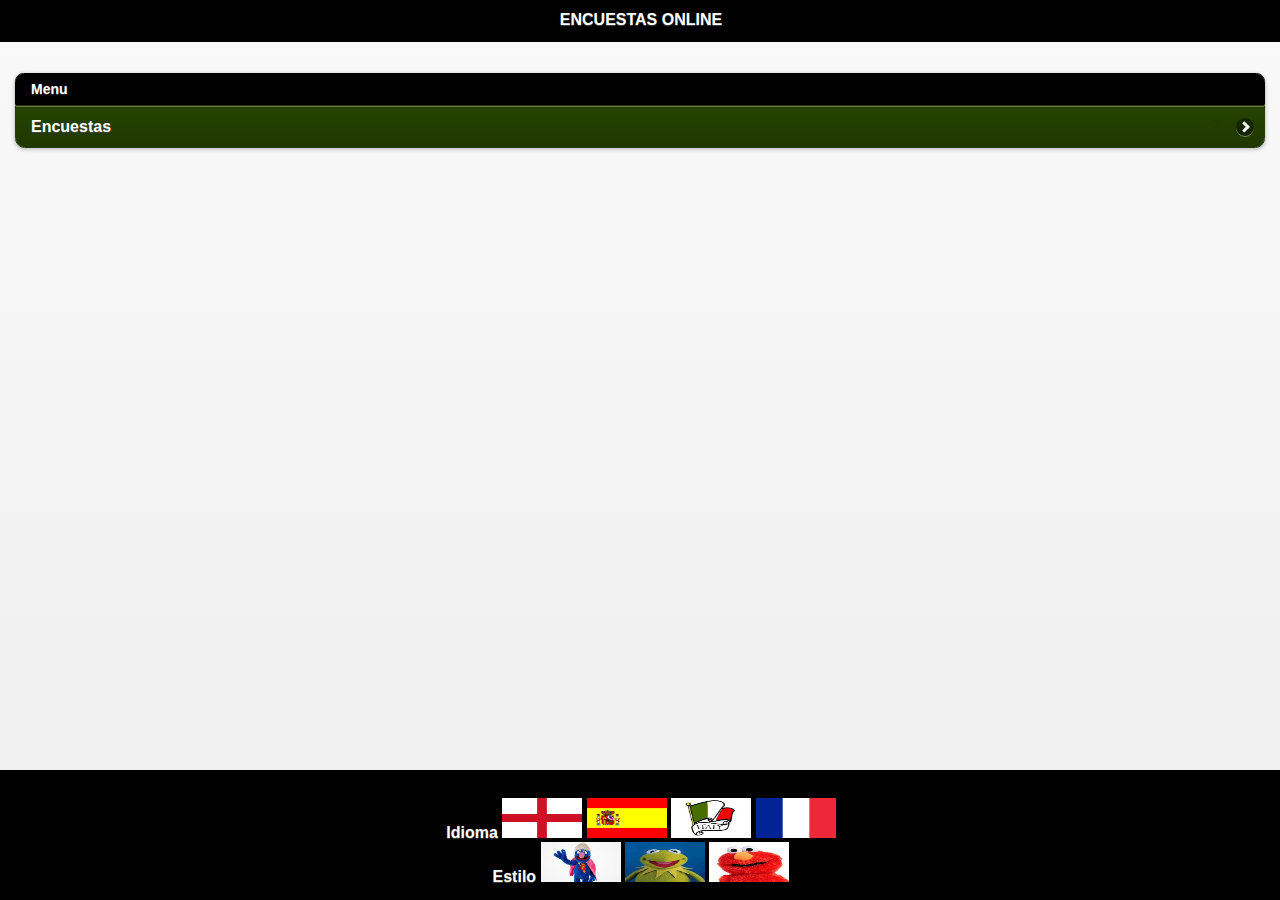
<file: frontEndService/src/front/www/index.html>
<!DOCTYPE html>
<html>
<head>

  <title>ENCUESTAS ONLINE</title>
  	<meta charset="utf-8" />
 	<meta name="viewport" content="width=device-width, initial-scale=1"> 
	<!--<link rel="stylesheet" href="js/lib/jquery.mobile-1.2.0.min.css" />---->
     <link rel="stylesheet" href="js/lib/jquery.mobile.structure-1.2.0.min.css" /> 
    <link rel="stylesheet" href="res/themes/estilos.min.css">
	<script src="js/lib/jquery.js"></script>
	<script src="js/lib/jquery.mobile-1.2.0.min.js"></script>
	<script src="js/encuesta.js"></script>
	<script src="js/lib/translate2.js"></script>
	<script src="js/lib/estilos.js"></script>
	<script src="js/lib/jquery.flot.js"></script>
	<script src="js/lib/jquery.cookie.js"></script>
	
	<script >  var manager = new Encuesta (); 
			   
	</script>
	
</head>
<body>


<!-- Menú principal -->
 <div data-role="page" id="pageMenu">
    <div id="header" data-theme="c" data-role="header" data-position="fixed">
        <h3>
            ENCUESTAS ONLINE
        </h3>
    </div>
    <div data-role="content">
        <ul id="listMenu" data-role="listview" data-divider-theme="b" data-inset="true">
            <li data-role="list-divider" data-role="heading">
                <label id="Menu_Principal"></label>
            </li>
            <li data-theme="c">
                <a onClick="manager.getTipos();" data-transition="slide">
                    <label id="Encuestas"></label>
                    <span class="ui-li-count">
                        
                    </span>
                </a>
            </li>
        </ul>

    </div>
    <div data-theme="a" data-role="footer" data-position="fixed">
        <h3 id="footer">
             <br> Idioma
            <img src="res/inglaterra.png" title="Idioma Ingles" width="80" height="40" alt="ingla" onClick="manager.translate2('uk');">
            <img src="res/bandera_espanola.gif" title="Idioma Español" width="80" height="40" alt="esp"onClick="manager.translate2('es');">
            <img src="res/italia.jpg" title ="Idioma Italiano" width="80" height="40" alt="ital" onClick="manager.translate2('it');">
            <img src="res/francia.png" title ="Idioma Frances" width="80" height="40" alt="franc"onClick="manager.translate2('fr');">
           <br> Estilo
           <img src="res/coco1.jpg" title ="estilo azul" width="80" height="40" alt="ingla" onClick="manager.cambioStyle ('-a ', 'a');">
            <img src="res/gustavo.jpg" title="estilo verde" width="80" height="40" alt="esp"onClick="manager.cambioStyle ('-c ', 'c');">
            <img src="res/rojo.jpg" title ="estilo rojo" width="80" height="40" alt="ital" onClick="manager.cambioStyle  ('-b ', 'b');">
            
        </h3>
    </div>
</div>               	


<!--  SubMenu realizar encuestas -->
<div data-role="page" id="pageConfigurarEncuesta">
    <div id="header" data-theme="a" data-role="header" data-position="fixed">
        <h3>
            ENCUESTAS ONLINE
        </h3>
    </div>
    <div data-role="content">       
	<form id="formSolicitar">
        <div data-role="fieldcontain">  
            <select id="tipoEncuesta" name="tipoEncuesta" data-theme="c" data-mini="true" onChange="manager.getSubTipos();">
                	
                		 <option id="tipoEncuestaLabel" value="0"></option> 
            </select>
        </div>
        <div data-role="fieldcontain">
            <select id="subTipoEncuesta" name="subTipoEncuesta" data-theme="c" data-mini="true">
	                
	                	 <option id="subTipoEncuestaLabel" value="0">Subtipo encuesta</option> 
            </select>
        </div>
        <!-- <div data-role="fieldcontain">
            <fieldset data-role="controlgroup" data-mini="true">
                <label for="nivelEncuesta">
                    Nivel
                </label>
                <input id="nivelEncuesta" type="range" data-theme="c" name="nivelEncuesta" value="1" min="1" max="3" data-highlight="true">
            </fieldset>
        </div>
         <div data-role="fieldcontain">
            <fieldset data-role="controlgroup">
                <label for="levelDefault">
                    Nivel por defecto
                </label>
                <select name="nivelEncuestaDefault" id="levelDefault" data-theme="c" data-role="slider" data-mini="true">
                    <option value="off">
                        No
                    </option>
                     <option value="on">
                        Sí
                    </option>
                </select>
                <label for="levelDefault">
                    Encuesta aleatoria
                </label>
                <select name="nivelEncuestaDefault" id="levelDefault" data-theme="c" data-role="slider" data-mini="true">
                    <option value="off">
                        No
                    </option>
                     <option value="on">
                        Sí
                    </option>
                </select>
            </fieldset>
        </div> -->
        <a  data-role="button" onClick="manager.solicitarEncuesta();" data-theme="c" data-icon="arrow-r" data-iconpos="right"  data-mini="true"><label id ="solicitar"></label></a>
        <a  data-role="button" onClick="manager.solicitarGrafico();" data-theme="c" data-icon="arrow-r" data-iconpos="right"  data-mini="true"><label id="grafos"></label></a>
	

	</form>
    
   
   	</div>
    
    <div data-theme="a" data-role="footer" data-position="fixed">
        <h3 id="footer">
            
        </h3>
    </div>
    </div>
    <div data-role="page" id="pageGrafico">
    <div id="header" data-theme="c" data-role="header" data-position="fixed">
        <h3>
            ON-ENCUESTAS.COM
        </h3>
    </div>
    <div data-role="content">
    	<!-- Construccion dinámica de los graficos -->
    	<div id="graficos"></div>
    	
    <div data-theme="a" data-role="footer" data-position="fixed">
    </div>   
    </div>
</div> 
       
   <script> var r = new Translate2("es");
    			r.translate2local();
    </script>
</body>
</html>
</file>
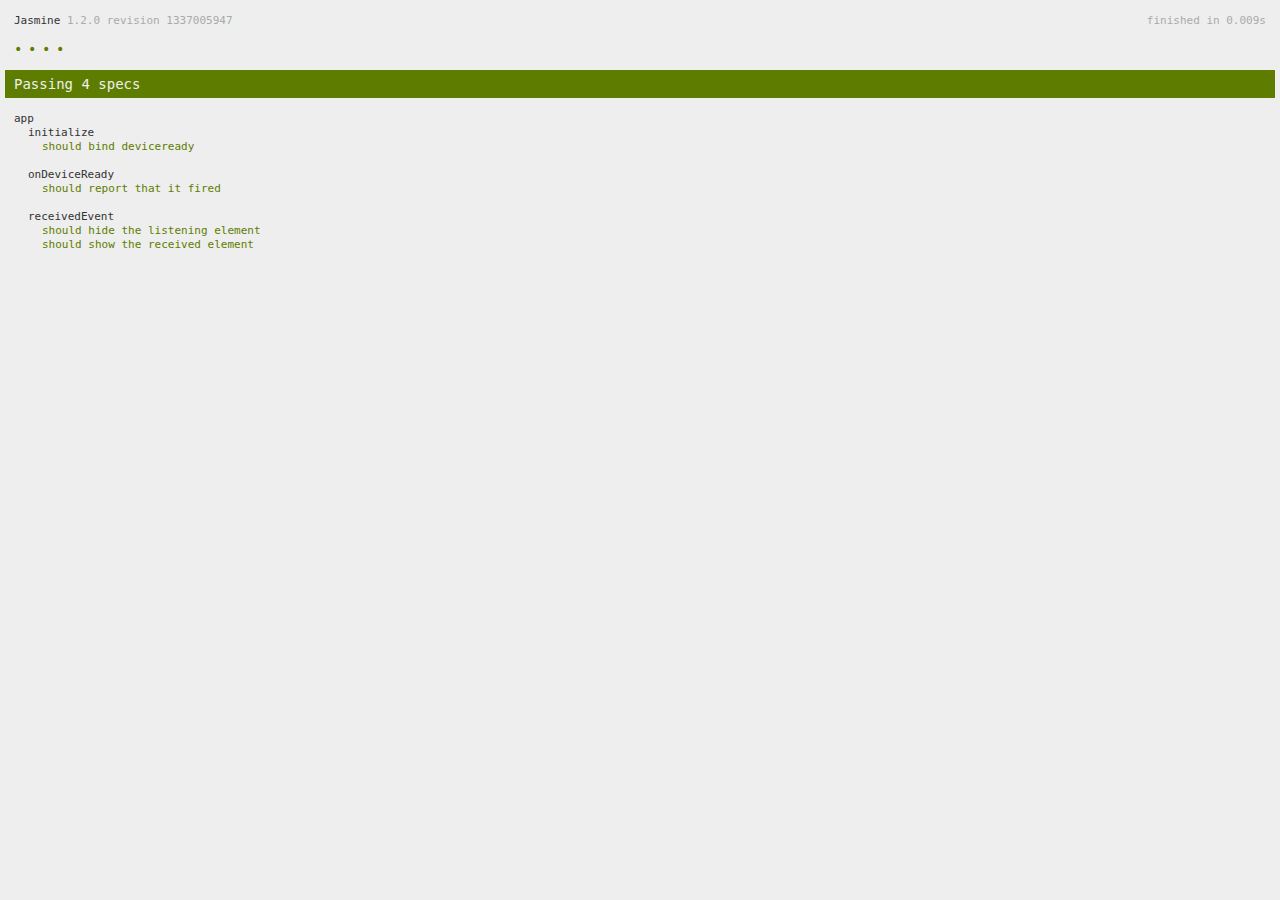
<file: frontEndService/src/front/www/spec.html>
<!DOCTYPE html>
<!--
    Licensed to the Apache Software Foundation (ASF) under one
    or more contributor license agreements.  See the NOTICE file
    distributed with this work for additional information
    regarding copyright ownership.  The ASF licenses this file
    to you under the Apache License, Version 2.0 (the
    "License"); you may not use this file except in compliance
    with the License.  You may obtain a copy of the License at

    http://www.apache.org/licenses/LICENSE-2.0

    Unless required by applicable law or agreed to in writing,
    software distributed under the License is distributed on an
    "AS IS" BASIS, WITHOUT WARRANTIES OR CONDITIONS OF ANY
     KIND, either express or implied.  See the License for the
    specific language governing permissions and limitations
    under the License.
-->
<html>
    <head>
        <title>Jasmine Spec Runner</title>

        <!-- jasmine source -->
        <link rel="shortcut icon" type="image/png" href="spec/lib/jasmine-1.2.0/jasmine_favicon.png">
        <link rel="stylesheet" type="text/css" href="spec/lib/jasmine-1.2.0/jasmine.css">
        <script type="text/javascript" src="spec/lib/jasmine-1.2.0/jasmine.js"></script>
        <script type="text/javascript" src="spec/lib/jasmine-1.2.0/jasmine-html.js"></script>

        <!-- include source files here... -->
        <script type="text/javascript" src="js/index.js"></script>

        <!-- include spec files here... -->
        <script type="text/javascript" src="spec/helper.js"></script>
        <script type="text/javascript" src="spec/index.js"></script>

        <script type="text/javascript">
            (function() {
                var jasmineEnv = jasmine.getEnv();
                jasmineEnv.updateInterval = 1000;

                var htmlReporter = new jasmine.HtmlReporter();

                jasmineEnv.addReporter(htmlReporter);

                jasmineEnv.specFilter = function(spec) {
                    return htmlReporter.specFilter(spec);
                };

                var currentWindowOnload = window.onload;

                window.onload = function() {
                    if (currentWindowOnload) {
                        currentWindowOnload();
                    }
                    execJasmine();
                };

                function execJasmine() {
                    jasmineEnv.execute();
                }
            })();
        </script>
    </head>
    <body>
        <div id="stage" style="display:none;"></div>
    </body>
</html>
</file>
<file: frontEndService/src/front/www/spec/lib/jasmine-1.2.0/jasmine.css>
body { background-color: #eeeeee; padding: 0; margin: 5px; overflow-y: scroll; }

#HTMLReporter { font-size: 11px; font-family: Monaco, "Lucida Console", monospace; line-height: 14px; color: #333333; }
#HTMLReporter a { text-decoration: none; }
#HTMLReporter a:hover { text-decoration: underline; }
#HTMLReporter p, #HTMLReporter h1, #HTMLReporter h2, #HTMLReporter h3, #HTMLReporter h4, #HTMLReporter h5, #HTMLReporter h6 { margin: 0; line-height: 14px; }
#HTMLReporter .banner, #HTMLReporter .symbolSummary, #HTMLReporter .summary, #HTMLReporter .resultMessage, #HTMLReporter .specDetail .description, #HTMLReporter .alert .bar, #HTMLReporter .stackTrace { padding-left: 9px; padding-right: 9px; }
#HTMLReporter #jasmine_content { position: fixed; right: 100%; }
#HTMLReporter .version { color: #aaaaaa; }
#HTMLReporter .banner { margin-top: 14px; }
#HTMLReporter .duration { color: #aaaaaa; float: right; }
#HTMLReporter .symbolSummary { overflow: hidden; *zoom: 1; margin: 14px 0; }
#HTMLReporter .symbolSummary li { display: block; float: left; height: 7px; width: 14px; margin-bottom: 7px; font-size: 16px; }
#HTMLReporter .symbolSummary li.passed { font-size: 14px; }
#HTMLReporter .symbolSummary li.passed:before { color: #5e7d00; content: "\02022"; }
#HTMLReporter .symbolSummary li.failed { line-height: 9px; }
#HTMLReporter .symbolSummary li.failed:before { color: #b03911; content: "x"; font-weight: bold; margin-left: -1px; }
#HTMLReporter .symbolSummary li.skipped { font-size: 14px; }
#HTMLReporter .symbolSummary li.skipped:before { color: #bababa; content: "\02022"; }
#HTMLReporter .symbolSummary li.pending { line-height: 11px; }
#HTMLReporter .symbolSummary li.pending:before { color: #aaaaaa; content: "-"; }
#HTMLReporter .bar { line-height: 28px; font-size: 14px; display: block; color: #eee; }
#HTMLReporter .runningAlert { background-color: #666666; }
#HTMLReporter .skippedAlert { background-color: #aaaaaa; }
#HTMLReporter .skippedAlert:first-child { background-color: #333333; }
#HTMLReporter .skippedAlert:hover { text-decoration: none; color: white; text-decoration: underline; }
#HTMLReporter .passingAlert { background-color: #a6b779; }
#HTMLReporter .passingAlert:first-child { background-color: #5e7d00; }
#HTMLReporter .failingAlert { background-color: #cf867e; }
#HTMLReporter .failingAlert:first-child { background-color: #b03911; }
#HTMLReporter .results { margin-top: 14px; }
#HTMLReporter #details { display: none; }
#HTMLReporter .resultsMenu, #HTMLReporter .resultsMenu a { background-color: #fff; color: #333333; }
#HTMLReporter.showDetails .summaryMenuItem { font-weight: normal; text-decoration: inherit; }
#HTMLReporter.showDetails .summaryMenuItem:hover { text-decoration: underline; }
#HTMLReporter.showDetails .detailsMenuItem { font-weight: bold; text-decoration: underline; }
#HTMLReporter.showDetails .summary { display: none; }
#HTMLReporter.showDetails #details { display: block; }
#HTMLReporter .summaryMenuItem { font-weight: bold; text-decoration: underline; }
#HTMLReporter .summary { margin-top: 14px; }
#HTMLReporter .summary .suite .suite, #HTMLReporter .summary .specSummary { margin-left: 14px; }
#HTMLReporter .summary .specSummary.passed a { color: #5e7d00; }
#HTMLReporter .summary .specSummary.failed a { color: #b03911; }
#HTMLReporter .description + .suite { margin-top: 0; }
#HTMLReporter .suite { margin-top: 14px; }
#HTMLReporter .suite a { color: #333333; }
#HTMLReporter #details .specDetail { margin-bottom: 28px; }
#HTMLReporter #details .specDetail .description { display: block; color: white; background-color: #b03911; }
#HTMLReporter .resultMessage { padding-top: 14px; color: #333333; }
#HTMLReporter .resultMessage span.result { display: block; }
#HTMLReporter .stackTrace { margin: 5px 0 0 0; max-height: 224px; overflow: auto; line-height: 18px; color: #666666; border: 1px solid #ddd; background: white; white-space: pre; }

#TrivialReporter { padding: 8px 13px; position: absolute; top: 0; bottom: 0; left: 0; right: 0; overflow-y: scroll; background-color: white; font-family: "Helvetica Neue Light", "Lucida Grande", "Calibri", "Arial", sans-serif; /*.resultMessage {*/ /*white-space: pre;*/ /*}*/ }
#TrivialReporter a:visited, #TrivialReporter a { color: #303; }
#TrivialReporter a:hover, #TrivialReporter a:active { color: blue; }
#TrivialReporter .run_spec { float: right; padding-right: 5px; font-size: .8em; text-decoration: none; }
#TrivialReporter .banner { color: #303; background-color: #fef; padding: 5px; }
#TrivialReporter .logo { float: left; font-size: 1.1em; padding-left: 5px; }
#TrivialReporter .logo .version { font-size: .6em; padding-left: 1em; }
#TrivialReporter .runner.running { background-color: yellow; }
#TrivialReporter .options { text-align: right; font-size: .8em; }
#TrivialReporter .suite { border: 1px outset gray; margin: 5px 0; padding-left: 1em; }
#TrivialReporter .suite .suite { margin: 5px; }
#TrivialReporter .suite.passed { background-color: #dfd; }
#TrivialReporter .suite.failed { background-color: #fdd; }
#TrivialReporter .spec { margin: 5px; padding-left: 1em; clear: both; }
#TrivialReporter .spec.failed, #TrivialReporter .spec.passed, #TrivialReporter .spec.skipped { padding-bottom: 5px; border: 1px solid gray; }
#TrivialReporter .spec.failed { background-color: #fbb; border-color: red; }
#TrivialReporter .spec.passed { background-color: #bfb; border-color: green; }
#TrivialReporter .spec.skipped { background-color: #bbb; }
#TrivialReporter .messages { border-left: 1px dashed gray; padding-left: 1em; padding-right: 1em; }
#TrivialReporter .passed { background-color: #cfc; display: none; }
#TrivialReporter .failed { background-color: #fbb; }
#TrivialReporter .skipped { color: #777; background-color: #eee; display: none; }
#TrivialReporter .resultMessage span.result { display: block; line-height: 2em; color: black; }
#TrivialReporter .resultMessage .mismatch { color: black; }
#TrivialReporter .stackTrace { white-space: pre; font-size: .8em; margin-left: 10px; max-height: 5em; overflow: auto; border: 1px inset red; padding: 1em; background: #eef; }
#TrivialReporter .finished-at { padding-left: 1em; font-size: .6em; }
#TrivialReporter.show-passed .passed, #TrivialReporter.show-skipped .skipped { display: block; }
#TrivialReporter #jasmine_content { position: fixed; right: 100%; }
#TrivialReporter .runner { border: 1px solid gray; display: block; margin: 5px 0; padding: 2px 0 2px 10px; }
</file>
<file: frontEndService/src/front/www/res/themes/estilos.min.css>
/*
* jQuery Mobile Framework Git Build: SHA1: c2d61e2e592c67519d9a9ed0ba796fa44787e136 <> Date: Tue Sep 25 10:38:12 2012 -0700
* http://jquerymobile.com
*
* Copyright 2012 jQuery Foundation and other contributors
* Released under the MIT license.
* http://jquery.org/license
*
*/

.ui-bar-a{border:1px solid #000000 ;background:#000000 ;color:#ffffff ;font-weight:bold;text-shadow:0  1px  1px  #444444 ;background-image:-webkit-gradient(linear,left top,left bottom,from( #000000 ),to( #000000 )); background-image:-webkit-linear-gradient( #000000,#000000 ); background-image:   -moz-linear-gradient( #000000,#000000 ); background-image:    -ms-linear-gradient( #000000,#000000 ); background-image:     -o-linear-gradient( #000000,#000000 ); background-image:        linear-gradient( #000000,#000000 );}.ui-bar-a .ui-link-inherit{color:#ffffff ;}.ui-bar-a a.ui-link{color:#7cc4e7 ;font-weight:bold;}.ui-bar-a a.ui-link:visited{   color:#2489ce ;}.ui-bar-a a.ui-link:hover{color:#2489ce ;}.ui-bar-a a.ui-link:active{color:#2489ce ;}.ui-bar-a,.ui-bar-a input,.ui-bar-a select,.ui-bar-a textarea,.ui-bar-a button{font-family:Helvetica,Arial,sans-serif ;}.ui-body-a,.ui-overlay-a{border:1px solid #aaaaaa ;color:#333333 ;text-shadow:0  1px  0  #ffffff ;background:#f9f9f9 ;background-image:-webkit-gradient(linear,left top,left bottom,from( #f9f9f9 ),to( #eeeeee )); background-image:-webkit-linear-gradient( #f9f9f9,#eeeeee ); background-image:   -moz-linear-gradient( #f9f9f9,#eeeeee ); background-image:    -ms-linear-gradient( #f9f9f9,#eeeeee ); background-image:     -o-linear-gradient( #f9f9f9,#eeeeee ); background-image:        linear-gradient( #f9f9f9,#eeeeee );}.ui-overlay-a{background-image:none;border-width:0;}.ui-body-a,.ui-body-a input,.ui-body-a select,.ui-body-a textarea,.ui-body-a button{font-family:Helvetica,Arial,sans-serif ;}.ui-body-a .ui-link-inherit{color:#333333 ;}.ui-body-a .ui-link{color:#2489ce ;font-weight:bold;}.ui-body-a .ui-link:visited{   color:#2489ce ;}.ui-body-a .ui-link:hover{color:#2489ce ;}.ui-body-a .ui-link:active{color:#2489ce ;}.ui-btn-up-a{border:1px solid #005b98 ;background:#005b98 ;font-weight:bold;color:#ffffff ;text-shadow:0  1px  0  #444444 ;background-image:-webkit-gradient(linear,left top,left bottom,from( #0064a7 ),to( #005188 )); background-image:-webkit-linear-gradient( #0064a7,#005188 ); background-image:   -moz-linear-gradient( #0064a7,#005188 ); background-image:    -ms-linear-gradient( #0064a7,#005188 ); background-image:     -o-linear-gradient( #0064a7,#005188 ); background-image:        linear-gradient( #0064a7,#005188 );}.ui-btn-up-a:visited,.ui-btn-up-a a.ui-link-inherit{color:#ffffff ;}.ui-btn-hover-a{border:1px solid #4568ae ;background:#4568ae ;font-weight:bold;color:#ffffff ;text-shadow:0  1px  0  #444444 ;background-image:-webkit-gradient(linear,left top,left bottom,from( #4b72bf ),to( #3e5d9c )); background-image:-webkit-linear-gradient( #4b72bf,#3e5d9c ); background-image:   -moz-linear-gradient( #4b72bf,#3e5d9c ); background-image:    -ms-linear-gradient( #4b72bf,#3e5d9c ); background-image:     -o-linear-gradient( #4b72bf,#3e5d9c ); background-image:        linear-gradient( #4b72bf,#3e5d9c );}.ui-btn-hover-a:visited,.ui-btn-hover-a:hover,.ui-btn-hover-a a.ui-link-inherit{color:#ffffff ;}.ui-btn-down-a{border:1px solid #4568ae ;background:#4568ae ;font-weight:bold;color:#ffffff ;text-shadow:0  1px  0  #444444 ;background-image:-webkit-gradient(linear,left top,left bottom,from( #3e5d9c ),to( #4b72bf )); background-image:-webkit-linear-gradient( #3e5d9c,#4b72bf ); background-image:   -moz-linear-gradient( #3e5d9c,#4b72bf ); background-image:    -ms-linear-gradient( #3e5d9c,#4b72bf ); background-image:     -o-linear-gradient( #3e5d9c,#4b72bf ); background-image:        linear-gradient( #3e5d9c,#4b72bf );}.ui-btn-down-a:visited,.ui-btn-down-a:hover,.ui-btn-down-a a.ui-link-inherit{color:#ffffff ;}.ui-btn-up-a,.ui-btn-hover-a,.ui-btn-down-a{font-family:Helvetica,Arial,sans-serif ;text-decoration:none;}.ui-bar-b{border:1px solid #000000 ;background:#000000 ;color:#ffffff ;font-weight:bold;text-shadow:0  1px  1px  #444444 ;background-image:-webkit-gradient(linear,left top,left bottom,from( #000000 ),to( #000000 )); background-image:-webkit-linear-gradient( #000000,#000000 ); background-image:   -moz-linear-gradient( #000000,#000000 ); background-image:    -ms-linear-gradient( #000000,#000000 ); background-image:     -o-linear-gradient( #000000,#000000 ); background-image:        linear-gradient( #000000,#000000 );}.ui-bar-b .ui-link-inherit{color:#ffffff ;}.ui-bar-b a.ui-link{color:#7cc4e7 ;font-weight:bold;}.ui-bar-b a.ui-link:visited{   color:#2489ce ;}.ui-bar-b a.ui-link:hover{color:#2489ce ;}.ui-bar-b a.ui-link:active{color:#2489ce ;}.ui-bar-b,.ui-bar-b input,.ui-bar-b select,.ui-bar-b textarea,.ui-bar-b button{font-family:Helvetica,Arial,sans-serif ;}.ui-body-b,.ui-overlay-b{border:1px solid #aaaaaa ;color:#333333 ;text-shadow:0  1px  0  #ffffff ;background:#f9f9f9 ;background-image:-webkit-gradient(linear,left top,left bottom,from( #f9f9f9 ),to( #eeeeee )); background-image:-webkit-linear-gradient( #f9f9f9,#eeeeee ); background-image:   -moz-linear-gradient( #f9f9f9,#eeeeee ); background-image:    -ms-linear-gradient( #f9f9f9,#eeeeee ); background-image:     -o-linear-gradient( #f9f9f9,#eeeeee ); background-image:        linear-gradient( #f9f9f9,#eeeeee );}.ui-overlay-b{background-image:none;border-width:0;}.ui-body-b,.ui-body-b input,.ui-body-b select,.ui-body-b textarea,.ui-body-b button{font-family:Helvetica,Arial,sans-serif ;}.ui-body-b .ui-link-inherit{color:#333333 ;}.ui-body-b .ui-link{color:#2489ce ;font-weight:bold;}.ui-body-b .ui-link:visited{   color:#2489ce ;}.ui-body-b .ui-link:hover{color:#2489ce ;}.ui-body-b .ui-link:active{color:#2489ce ;}.ui-btn-up-b{border:1px solid #e50008 ;background:#e50008 ;font-weight:bold;color:#ffffff ;text-shadow:0  1px  0  #444444 ;background-image:-webkit-gradient(linear,left top,left bottom,from( #fb0008 ),to( #ce0007 )); background-image:-webkit-linear-gradient( #fb0008,#ce0007 ); background-image:   -moz-linear-gradient( #fb0008,#ce0007 ); background-image:    -ms-linear-gradient( #fb0008,#ce0007 ); background-image:     -o-linear-gradient( #fb0008,#ce0007 ); background-image:        linear-gradient( #fb0008,#ce0007 );}.ui-btn-up-b:visited,.ui-btn-up-b a.ui-link-inherit{color:#ffffff ;}.ui-btn-hover-b{border:1px solid #FF4509 ;background:#FF4509 ;font-weight:bold;color:#ffffff ;text-shadow:0  1px  0  #444444 ;background-image:-webkit-gradient(linear,left top,left bottom,from( #FF4b09 ),to( #e53e08 )); background-image:-webkit-linear-gradient( #FF4b09,#e53e08 ); background-image:   -moz-linear-gradient( #FF4b09,#e53e08 ); background-image:    -ms-linear-gradient( #FF4b09,#e53e08 ); background-image:     -o-linear-gradient( #FF4b09,#e53e08 ); background-image:        linear-gradient( #FF4b09,#e53e08 );}.ui-btn-hover-b:visited,.ui-btn-hover-b:hover,.ui-btn-hover-b a.ui-link-inherit{color:#ffffff ;}.ui-btn-down-b{border:1px solid #FF4509 ;background:#FF4509 ;font-weight:bold;color:#ffffff ;text-shadow:0  1px  0  #444444 ;background-image:-webkit-gradient(linear,left top,left bottom,from( #e53e08 ),to( #FF4b09 )); background-image:-webkit-linear-gradient( #e53e08,#FF4b09 ); background-image:   -moz-linear-gradient( #e53e08,#FF4b09 ); background-image:    -ms-linear-gradient( #e53e08,#FF4b09 ); background-image:     -o-linear-gradient( #e53e08,#FF4b09 ); background-image:        linear-gradient( #e53e08,#FF4b09 );}.ui-btn-down-b:visited,.ui-btn-down-b:hover,.ui-btn-down-b a.ui-link-inherit{color:#ffffff ;}.ui-btn-up-b,.ui-btn-hover-b,.ui-btn-down-b{font-family:Helvetica,Arial,sans-serif ;text-decoration:none;}.ui-bar-c{border:1px solid #000000 ;background:#000000 ;color:#ffffff ;font-weight:bold;text-shadow:0  1px  1px  #444444 ;background-image:-webkit-gradient(linear,left top,left bottom,from( #000000 ),to( #000000 )); background-image:-webkit-linear-gradient( #000000,#000000 ); background-image:   -moz-linear-gradient( #000000,#000000 ); background-image:    -ms-linear-gradient( #000000,#000000 ); background-image:     -o-linear-gradient( #000000,#000000 ); background-image:        linear-gradient( #000000,#000000 );}.ui-bar-c .ui-link-inherit{color:#ffffff ;}.ui-bar-c a.ui-link{color:#7cc4e7 ;font-weight:bold;}.ui-bar-c a.ui-link:visited{   color:#2489ce ;}.ui-bar-c a.ui-link:hover{color:#2489ce ;}.ui-bar-c a.ui-link:active{color:#2489ce ;}.ui-bar-c,.ui-bar-c input,.ui-bar-c select,.ui-bar-c textarea,.ui-bar-c button{font-family:Helvetica,Arial,sans-serif ;}.ui-body-c,.ui-overlay-c{border:1px solid #aaaaaa ;color:#333333 ;text-shadow:0  1px  0  #ffffff ;background:#f9f9f9 ;background-image:-webkit-gradient(linear,left top,left bottom,from( #f9f9f9 ),to( #eeeeee )); background-image:-webkit-linear-gradient( #f9f9f9,#eeeeee ); background-image:   -moz-linear-gradient( #f9f9f9,#eeeeee ); background-image:    -ms-linear-gradient( #f9f9f9,#eeeeee ); background-image:     -o-linear-gradient( #f9f9f9,#eeeeee ); background-image:        linear-gradient( #f9f9f9,#eeeeee );}.ui-overlay-c{background-image:none;border-width:0;}.ui-body-c,.ui-body-c input,.ui-body-c select,.ui-body-c textarea,.ui-body-c button{font-family:Helvetica,Arial,sans-serif ;}.ui-body-c .ui-link-inherit{color:#333333 ;}.ui-body-c .ui-link{color:#2489ce ;font-weight:bold;}.ui-body-c .ui-link:visited{   color:#2489ce ;}.ui-body-c .ui-link:hover{color:#2489ce ;}.ui-body-c .ui-link:active{color:#2489ce ;}.ui-btn-up-c{border:1px solid #233e00 ;background:#233e00 ;font-weight:bold;color:#ffffff ;text-shadow:0  1px  0  #444444 ;background-image:-webkit-gradient(linear,left top,left bottom,from( #264400 ),to( #1f3700 )); background-image:-webkit-linear-gradient( #264400,#1f3700 ); background-image:   -moz-linear-gradient( #264400,#1f3700 ); background-image:    -ms-linear-gradient( #264400,#1f3700 ); background-image:     -o-linear-gradient( #264400,#1f3700 ); background-image:        linear-gradient( #264400,#1f3700 );}.ui-btn-up-c:visited,.ui-btn-up-c a.ui-link-inherit{color:#ffffff ;}.ui-btn-hover-c{border:1px solid #284745 ;background:#284745 ;font-weight:bold;color:#ffffff ;text-shadow:0  1px  0  #444444 ;background-image:-webkit-gradient(linear,left top,left bottom,from( #2c4e4b ),to( #243f3e )); background-image:-webkit-linear-gradient( #2c4e4b,#243f3e ); background-image:   -moz-linear-gradient( #2c4e4b,#243f3e ); background-image:    -ms-linear-gradient( #2c4e4b,#243f3e ); background-image:     -o-linear-gradient( #2c4e4b,#243f3e ); background-image:        linear-gradient( #2c4e4b,#243f3e );}.ui-btn-hover-c:visited,.ui-btn-hover-c:hover,.ui-btn-hover-c a.ui-link-inherit{color:#ffffff ;}.ui-btn-down-c{border:1px solid #284745 ;background:#284745 ;font-weight:bold;color:#ffffff ;text-shadow:0  1px  0  #444444 ;background-image:-webkit-gradient(linear,left top,left bottom,from( #243f3e ),to( #2c4e4b )); background-image:-webkit-linear-gradient( #243f3e,#2c4e4b ); background-image:   -moz-linear-gradient( #243f3e,#2c4e4b ); background-image:    -ms-linear-gradient( #243f3e,#2c4e4b ); background-image:     -o-linear-gradient( #243f3e,#2c4e4b ); background-image:        linear-gradient( #243f3e,#2c4e4b );}.ui-btn-down-c:visited,.ui-btn-down-c:hover,.ui-btn-down-c a.ui-link-inherit{color:#ffffff ;}.ui-btn-up-c,.ui-btn-hover-c,.ui-btn-down-c{font-family:Helvetica,Arial,sans-serif ;text-decoration:none;}a.ui-link-inherit{text-decoration:none !important;}.ui-btn-active{border:1px solid #2373a5 ;background:#387bbe ;font-weight:bold;color:#ffffff ;cursor:pointer;text-shadow:0  1px  1px  #3373a5 ;text-decoration:none;background-image:-webkit-gradient(linear,left top,left bottom,from( #5393c5 ),to( #6facd5 )); background-image:-webkit-linear-gradient( #5393c5,#6facd5 ); background-image:   -moz-linear-gradient( #5393c5,#6facd5 ); background-image:    -ms-linear-gradient( #5393c5,#6facd5 ); background-image:     -o-linear-gradient( #5393c5,#6facd5 ); background-image:        linear-gradient( #5393c5,#6facd5 ); font-family:Helvetica,Arial,sans-serif ;}.ui-btn-active:visited,.ui-btn-active:hover,.ui-btn-active a.ui-link-inherit{color:#ffffff ;}.ui-btn-inner{border-top:1px solid #fff;border-color:rgba(255,255,255,.3);}.ui-corner-tl{-moz-border-radius-topleft:.6em ;-webkit-border-top-left-radius:.6em ;border-top-left-radius:.6em ;}.ui-corner-tr{-moz-border-radius-topright:.6em ;-webkit-border-top-right-radius:.6em ;border-top-right-radius:.6em ;}.ui-corner-bl{-moz-border-radius-bottomleft:.6em ;-webkit-border-bottom-left-radius:.6em ;border-bottom-left-radius:.6em ;}.ui-corner-br{-moz-border-radius-bottomright:.6em ;-webkit-border-bottom-right-radius:.6em ;border-bottom-right-radius:.6em ;}.ui-corner-top{-moz-border-radius-topleft:.6em ;-webkit-border-top-left-radius:.6em ;border-top-left-radius:.6em ;-moz-border-radius-topright:.6em ;-webkit-border-top-right-radius:.6em ;border-top-right-radius:.6em ;}.ui-corner-bottom{-moz-border-radius-bottomleft:.6em ;-webkit-border-bottom-left-radius:.6em ;border-bottom-left-radius:.6em ;-moz-border-radius-bottomright:.6em ;-webkit-border-bottom-right-radius:.6em ;border-bottom-right-radius:.6em ;}.ui-corner-right{-moz-border-radius-topright:.6em ;-webkit-border-top-right-radius:.6em ;border-top-right-radius:.6em ;-moz-border-radius-bottomright:.6em ;-webkit-border-bottom-right-radius:.6em ;border-bottom-right-radius:.6em ;}.ui-corner-left{-moz-border-radius-topleft:.6em ;-webkit-border-top-left-radius:.6em ;border-top-left-radius:.6em ;-moz-border-radius-bottomleft:.6em ;-webkit-border-bottom-left-radius:.6em ;border-bottom-left-radius:.6em ;}.ui-corner-all{-moz-border-radius:.6em ;-webkit-border-radius:.6em ;border-radius:.6em ;}.ui-corner-none{-moz-border-radius:   0;-webkit-border-radius:   0;border-radius:   0;}.ui-br{border-bottom:rgb(130,130,130);border-bottom:rgba(130,130,130,.3);border-bottom-width:1px;border-bottom-style:solid;}.ui-disabled{filter:Alpha(Opacity=30);opacity:.3;zoom:1;}.ui-disabled,.ui-disabled a{cursor:default !important;pointer-events:none;}.ui-icon,.ui-icon-searchfield:after{background:#666666 ;background:rgba(0,0,0,.4) ;background-image:url(images/icons-18-white.png) ;background-repeat:no-repeat;-moz-border-radius:9px;-webkit-border-radius:9px;border-radius:9px;}.ui-icon-alt{background:#fff;background:rgba(255,255,255,.3);background-image:url(images/icons-18-black.png);background-repeat:no-repeat;}@media only screen and (-webkit-min-device-pixel-ratio:1.5),      only screen and (min--moz-device-pixel-ratio:1.5),      only screen and (min-resolution:240dpi){.ui-icon-plus,.ui-icon-minus,.ui-icon-delete,.ui-icon-arrow-r,.ui-icon-arrow-l,.ui-icon-arrow-u,.ui-icon-arrow-d,.ui-icon-check,.ui-icon-gear,.ui-icon-refresh,.ui-icon-forward,.ui-icon-back,.ui-icon-grid,.ui-icon-star,.ui-icon-alert,.ui-icon-info,.ui-icon-home,.ui-icon-search,.ui-icon-searchfield:after,.ui-icon-checkbox-off,.ui-icon-checkbox-on,.ui-icon-radio-off,.ui-icon-radio-on{background-image:url(images/icons-36-white.png);-moz-background-size:776px 18px;-o-background-size:776px 18px;-webkit-background-size:776px 18px;background-size:776px 18px;}.ui-icon-alt{background-image:url(images/icons-36-black.png);}}.ui-icon-plus{background-position:-0 50%;}.ui-icon-minus{background-position:-36px 50%;}.ui-icon-delete{background-position:-72px 50%;}.ui-icon-arrow-r{background-position:-108px 50%;}.ui-icon-arrow-l{background-position:-144px 50%;}.ui-icon-arrow-u{background-position:-180px 50%;}.ui-icon-arrow-d{background-position:-216px 50%;}.ui-icon-check{background-position:-252px 50%;}.ui-icon-gear{background-position:-288px 50%;}.ui-icon-refresh{background-position:-324px 50%;}.ui-icon-forward{background-position:-360px 50%;}.ui-icon-back{background-position:-396px 50%;}.ui-icon-grid{background-position:-432px 50%;}.ui-icon-star{background-position:-468px 50%;}.ui-icon-alert{background-position:-504px 50%;}.ui-icon-info{background-position:-540px 50%;}.ui-icon-home{background-position:-576px 50%;}.ui-icon-search,.ui-icon-searchfield:after{background-position:-612px 50%;}.ui-icon-checkbox-off{background-position:-684px 50%;}.ui-icon-checkbox-on{background-position:-648px 50%;}.ui-icon-radio-off{background-position:-756px 50%;}.ui-icon-radio-on{background-position:-720px 50%;}.ui-checkbox .ui-icon,.ui-selectmenu-list .ui-icon{-moz-border-radius:3px;-webkit-border-radius:3px;border-radius:3px;}.ui-icon-checkbox-off,.ui-icon-radio-off{background-color:transparent;}.ui-checkbox-on .ui-icon,.ui-radio-on .ui-icon{background-color:#387bbe ; }.ui-icon-loading{background:url(images/ajax-loader.gif);background-size:46px 46px;}.ui-btn-corner-tl{-moz-border-radius-topleft:1em ;-webkit-border-top-left-radius:1em ;border-top-left-radius:1em ;}.ui-btn-corner-tr{-moz-border-radius-topright:1em ;-webkit-border-top-right-radius:1em ;border-top-right-radius:1em ;}.ui-btn-corner-bl{-moz-border-radius-bottomleft:1em ;-webkit-border-bottom-left-radius:1em ;border-bottom-left-radius:1em ;}.ui-btn-corner-br{-moz-border-radius-bottomright:1em ;-webkit-border-bottom-right-radius:1em ;border-bottom-right-radius:1em ;}.ui-btn-corner-top{-moz-border-radius-topleft:1em ;-webkit-border-top-left-radius:1em ;border-top-left-radius:1em ;-moz-border-radius-topright:1em ;-webkit-border-top-right-radius:1em ;border-top-right-radius:1em ;}.ui-btn-corner-bottom{-moz-border-radius-bottomleft:1em ;-webkit-border-bottom-left-radius:1em ;border-bottom-left-radius:1em ;-moz-border-radius-bottomright:1em ;-webkit-border-bottom-right-radius:1em ;border-bottom-right-radius:1em ;}.ui-btn-corner-right{-moz-border-radius-topright:1em ;-webkit-border-top-right-radius:1em ;border-top-right-radius:1em ;-moz-border-radius-bottomright:1em ;-webkit-border-bottom-right-radius:1em ;border-bottom-right-radius:1em ;}.ui-btn-corner-left{-moz-border-radius-topleft:1em ;-webkit-border-top-left-radius:1em ;border-top-left-radius:1em ;-moz-border-radius-bottomleft:1em ;-webkit-border-bottom-left-radius:1em ;border-bottom-left-radius:1em ;}.ui-btn-corner-all{-moz-border-radius:1em ;-webkit-border-radius:1em ;border-radius:1em ;}.ui-corner-tl,.ui-corner-tr,.ui-corner-bl,.ui-corner-br,.ui-corner-top,.ui-corner-bottom,.ui-corner-right,.ui-corner-left,.ui-corner-all,.ui-btn-corner-tl,.ui-btn-corner-tr,.ui-btn-corner-bl,.ui-btn-corner-br,.ui-btn-corner-top,.ui-btn-corner-bottom,.ui-btn-corner-right,.ui-btn-corner-left,.ui-btn-corner-all{ -webkit-background-clip:padding-box;     -moz-background-clip:padding;          background-clip:padding-box;}.ui-overlay{background:#666;filter:Alpha(Opacity=50);opacity:.5;position:absolute;width:100%;height:100%;}.ui-overlay-shadow{-moz-box-shadow:0px 0px 12px rgba(0,0,0,.6);-webkit-box-shadow:0px 0px 12px rgba(0,0,0,.6);box-shadow:0px 0px 12px rgba(0,0,0,.6);}.ui-shadow{-moz-box-shadow:0px 1px 4px  rgba(0,0,0,.3) ;-webkit-box-shadow:0px 1px 4px  rgba(0,0,0,.3) ;box-shadow:0px 1px 4px  rgba(0,0,0,.3) ;}.ui-bar-a .ui-shadow,.ui-bar-b .ui-shadow,.ui-bar-c .ui-shadow {-moz-box-shadow:0px 1px 0 rgba(255,255,255,.3);-webkit-box-shadow:0px 1px 0 rgba(255,255,255,.3);box-shadow:0px 1px 0 rgba(255,255,255,.3);}.ui-shadow-inset{-moz-box-shadow:inset 0px 1px 4px rgba(0,0,0,.2);-webkit-box-shadow:inset 0px 1px 4px rgba(0,0,0,.2);box-shadow:inset 0px 1px 4px rgba(0,0,0,.2);}.ui-icon-shadow{-moz-box-shadow:0px 1px 0 rgba(255,255,255,.4) ;-webkit-box-shadow:0px 1px 0 rgba(255,255,255,.4) ;box-shadow:0px 1px 0 rgba(255,255,255,.4) ;}.ui-btn:focus,.ui-link-inherit:focus{outline:0;}.ui-btn.ui-focus{z-index:1;}.ui-focus,.ui-btn:focus{-moz-box-shadow:inset 0px 0px 3px #387bbe,0px 0px 9px #387bbe ;-webkit-box-shadow:inset 0px 0px 3px #387bbe,0px 0px 9px #387bbe ;box-shadow:inset 0px 0px 3px #387bbe,0px 0px 9px #387bbe ;}.ui-input-text.ui-focus,.ui-input-search.ui-focus{-moz-box-shadow:0px 0px 12px #387bbe ;-webkit-box-shadow:0px 0px 12px #387bbe ;box-shadow:0px 0px 12px #387bbe ;}.ui-mobile-nosupport-boxshadow *{-moz-box-shadow:none !important;-webkit-box-shadow:none !important;box-shadow:none !important;}.ui-mobile-nosupport-boxshadow .ui-focus,.ui-mobile-nosupport-boxshadow .ui-btn:focus,.ui-mobile-nosupport-boxshadow .ui-link-inherit:focus{outline-width:1px;outline-style:auto;}
</file>
